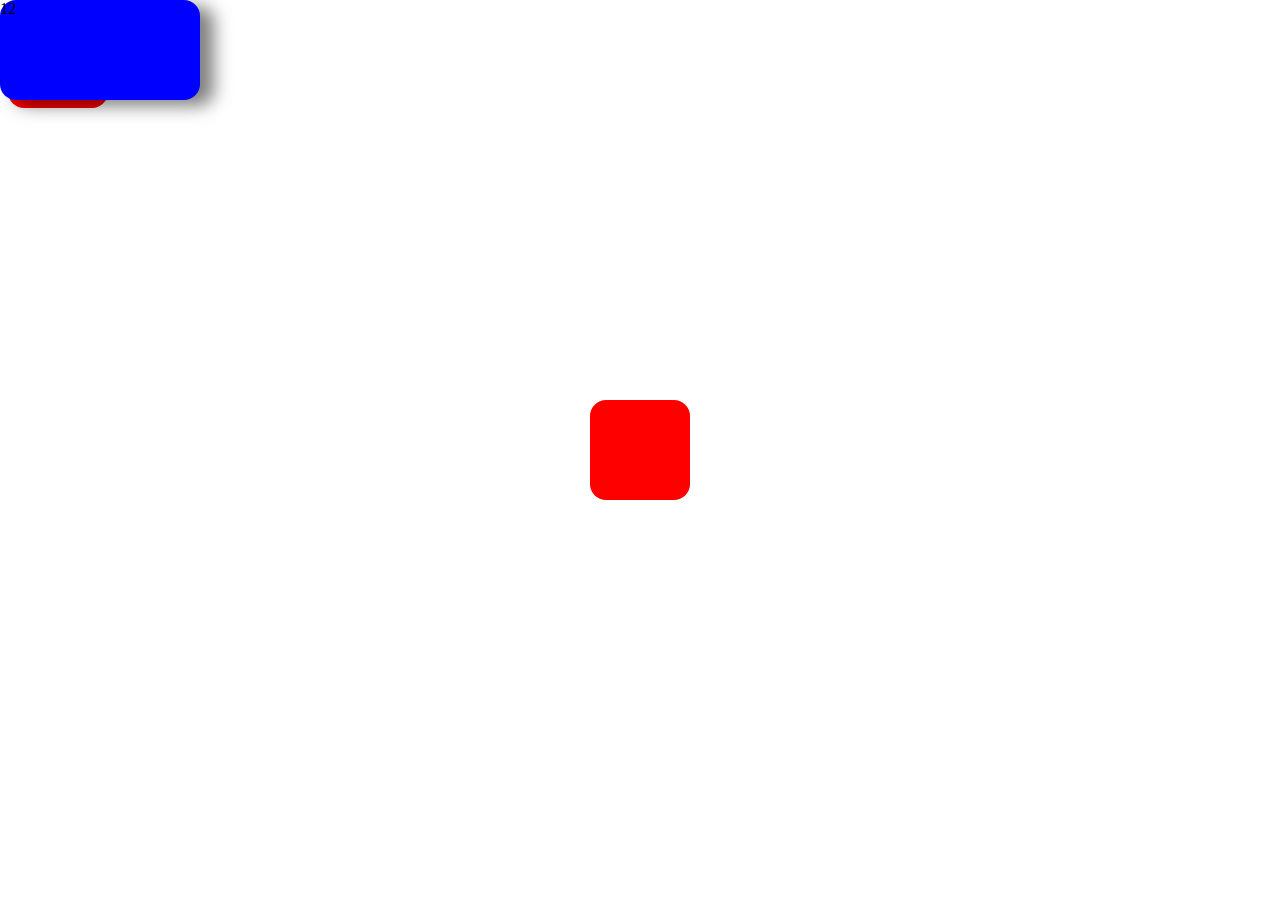
<file: animacion.html>
<!DOCTYPE html>
<html lang="es">
<head>
    <meta charset="UTF-8">
    <meta name="viewport" content="width=device-width, initial-scale=1.0">
    <title>Animación css</title>
    <link rel="stylesheet" href="css/animacion.css">
</head>
<body>
    <div class="cuadrado"></div>
    <div class="cuadrado pst center"></div>

    <div class="cuadrado anime">12</div>

</body>
</html>
</file>
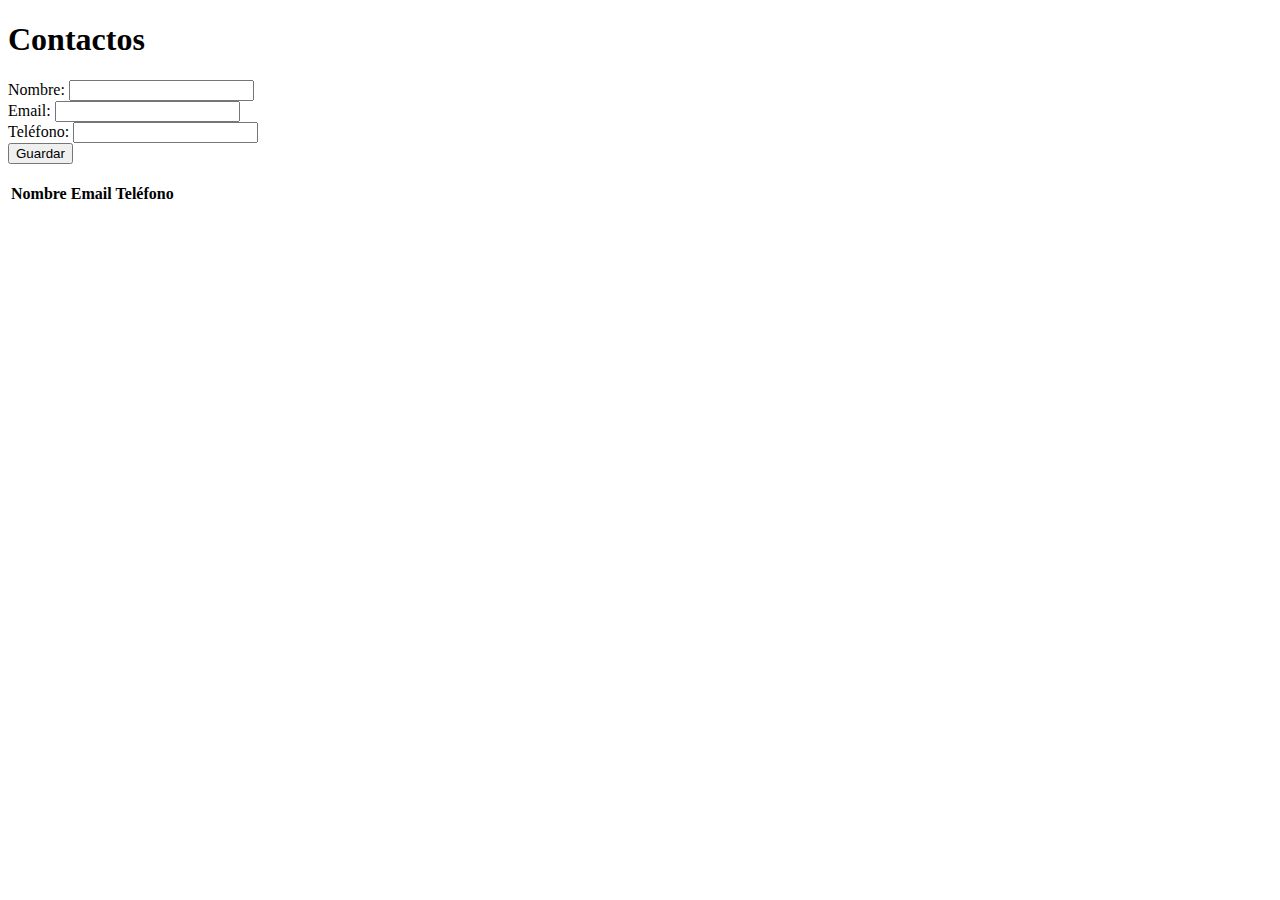
<file: formualrio.html>
<!DOCTYPE html>
<html lang="es">
<head>
    <meta charset="UTF-8">
    <meta name="viewport" content="width=device-width, initial-scale=1.0">
    <title>Formularios</title>
</head>
<body>
    <h1>Contactos</h1>
    <form name="contactoForm" id="contactoFormulario">
        <div>
            <label>Nombre:</label>
            <input type="text" name="nombreInp" required>
            <div id="nombreErrorMsg"></div>
        </div>
        <div>
            <label>Email:</label>
            <input type="email" name="emailInp">
        </div>
        <div>
            <label>Teléfono:</label>
            <input type="text" name="telefonoInp" required>
        </div>
        <div>
            <button type="submit">Guardar</button>
        </div>
    </form>
    <br>
    <table id="listaContactos">
        <thead>
            <tr>
                <th>Nombre</th>
                <th>Email</th>
                <th>Teléfono</th>
            </tr>
        </thead>
        <tbody></tbody>
    </table>
    <script src="js/formularios.js"></script>
</body>
</html>
</file>
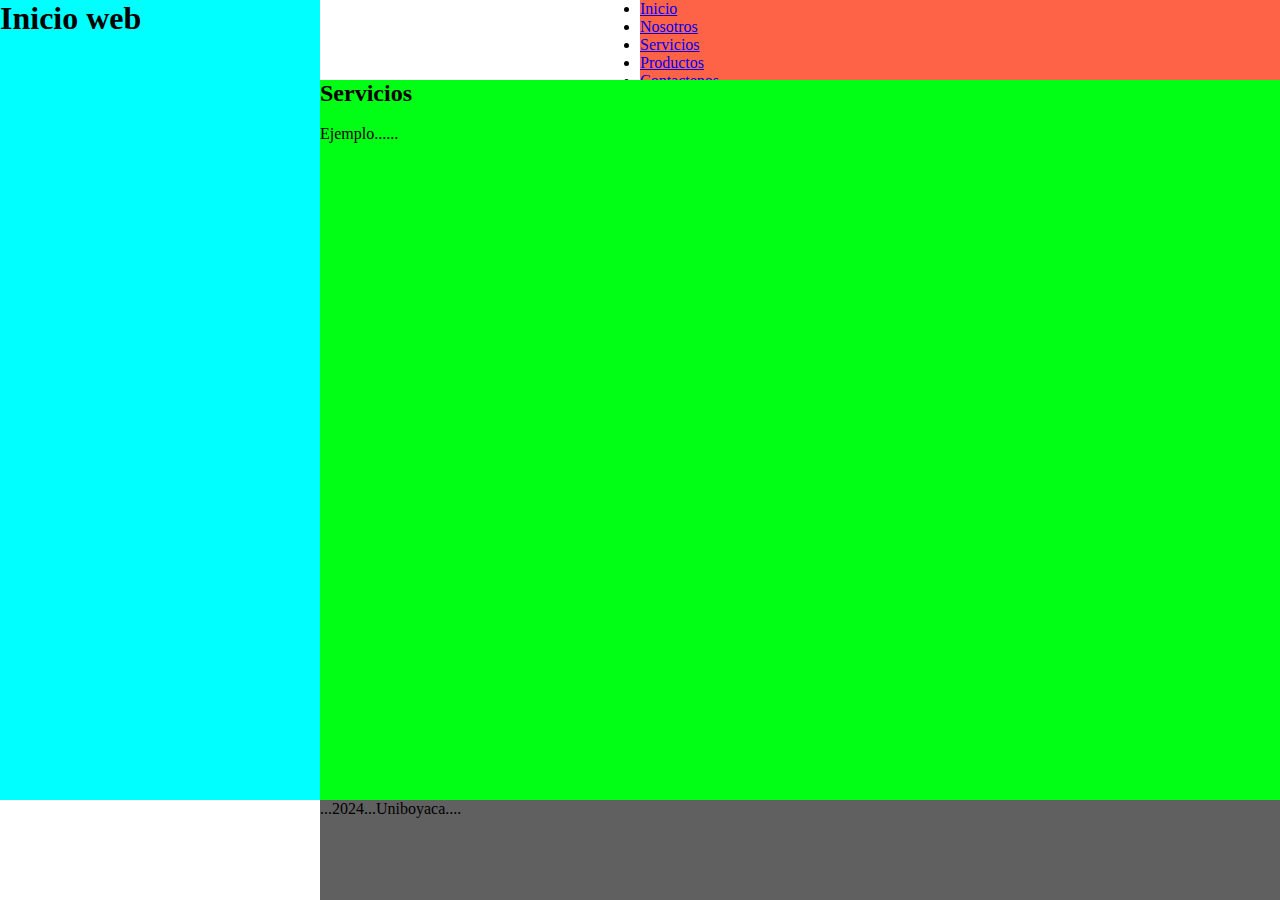
<file: grid.html>
<!DOCTYPE html>
<html lang="es">
<head>
    <meta charset="UTF-8">
    <meta name="viewport" content="width=device-width, initial-scale=1.0">
    <title>GRID</title>
    <link rel="stylesheet" href="css/grid.css">
</head>
<body>
    <main>
        <header>
            <h1>Inicio web</h1>
        </header>
        <nav>
            <ul>
                <li>
                    <a href="#">Inicio</a>
                </li>
                <li>
                    <a href="#">Nosotros</a>
                </li>
                <li>
                    <a href="#">Servicios</a>
                </li>
                <li>
                    <a href="#">Productos</a>
                </li>
                <li>
                    <a href="#">Contactenos</a>
                </li>
            </ul>
        </nav>
        <section>
            <article>
                <h2>Servicios</h2>
                <br>
                <p>Ejemplo......</p>
            </article>
        </section>
        <footer>
            <p>...2024...Uniboyaca....</p>
        </footer>
    </main>
</body>
</html>
</file>
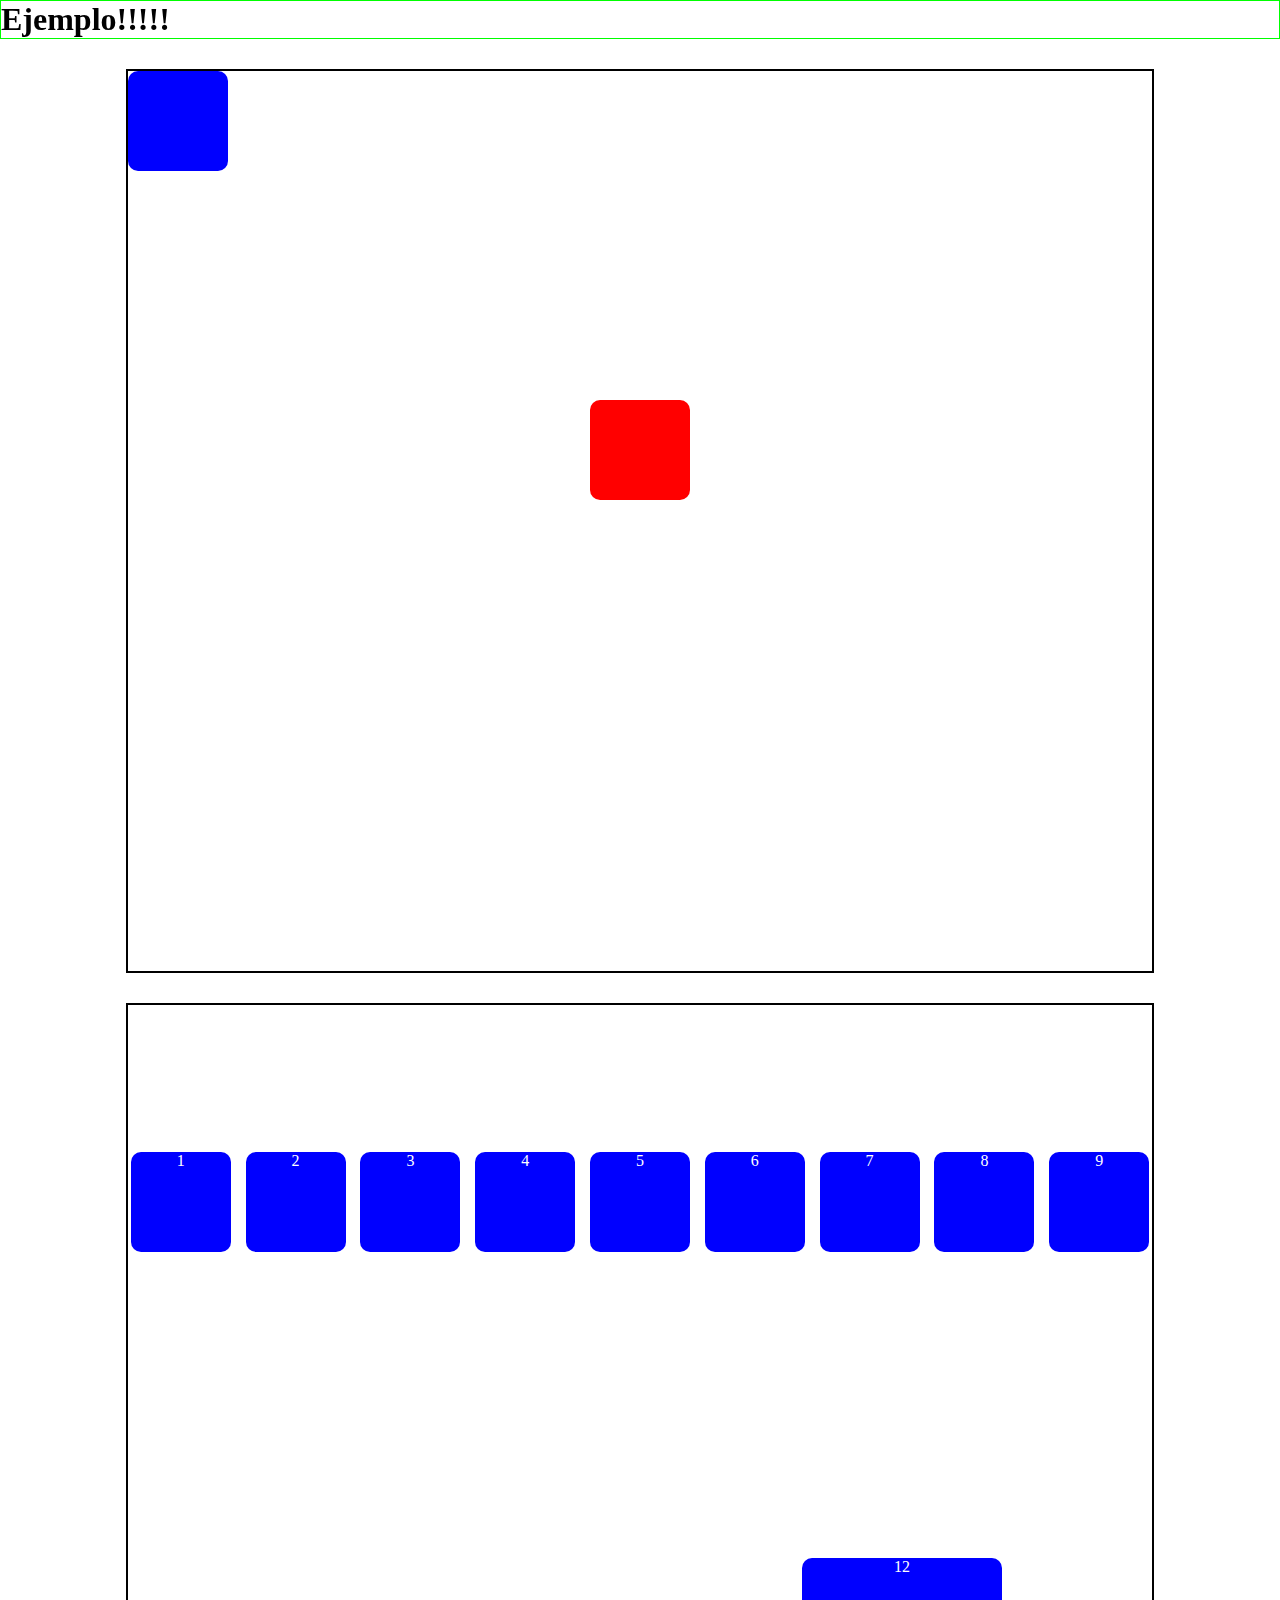
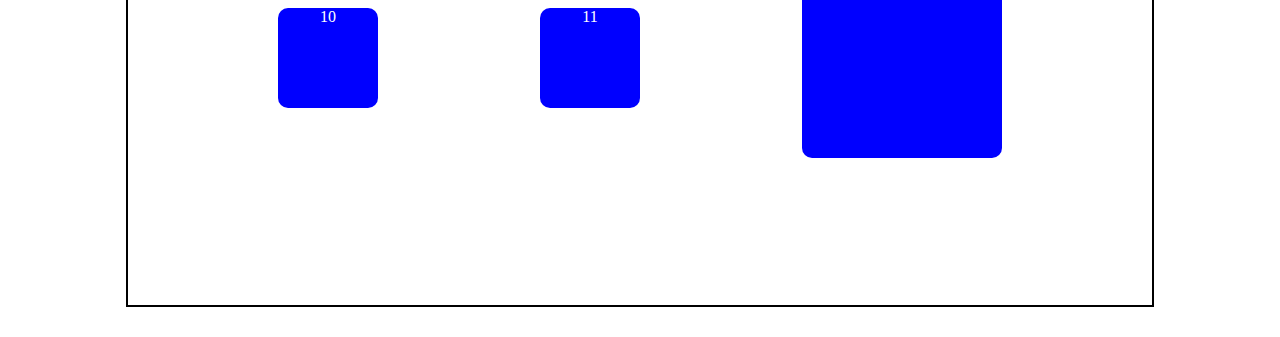
<file: inicio.html>
<!DOCTYPE html>
<html lang="es">
<head>
    <meta charset="UTF-8">
    <meta name="viewport" content="width=device-width, initial-scale=1.0">
    <title>Inicio</title>
    <link rel="stylesheet" href="css/inicio.css">
</head>
<body>
    <header class="titulo">
        <h1>Ejemplo!!!!!</h1>
    </header>
    <section>
        <div class="cdr bgRed"></div>
        <div class="cdr bgBlue"></div>
    </section>

    <section class="flex">
        <div class="cdr bgBlue">1</div>
        <div class="cdr bgBlue">2</div>
        <div class="cdr bgBlue">3</div>
        <div class="cdr bgBlue">4</div>
        <div class="cdr bgBlue">5</div>
        <div class="cdr bgBlue">6</div>
        <div class="cdr bgBlue">7</div>
        <div class="cdr bgBlue">8</div>
        <div class="cdr bgBlue">9</div>
        <div class="cdr bgBlue">10</div>
        <div class="cdr bgBlue">11</div>
        <div class="cdr bgBlue w200">12</div>
    </section>
</body>
</html>
</file>
<file: css/animacion.css>
.cuadrado {
  width: 100px;
  height: 100px;
  background-color: #ff0000;
  border-radius: 16px;
  cursor: pointer;
  transition-property: background, width;
  transition-duration: 2s, 1s;
  transition-delay: 2s;
  transition-timing-function: ease;
}

.cuadrado:hover {
  background-color: #0000ff;
  box-shadow: 14px 6px 17px 0px rgba(0, 0, 0, 0.5);
  transition-delay: 0s;
  width: 200PX;
}

.pst{
    position: fixed;
    left: 0px;
    top: 0px;
    transition: left 2s 2s linear, top 2s 2s linear;
}

.center{
    left: calc(50vw - 50px);
    top: calc(50vh - 50px);
}

.anime{
    position: fixed;
    background-color: #8a2be2;
    top: 0px;
    left: 0px;
    animation-name: prueba;
    animation-duration: 4s;
    animation-iteration-count: infinite;
    animation-delay: 1s;
    animation-direction: alternate;
    animation-timing-function: ease-out;
    /* animation-fill-mode: forwards; */
}

@keyframes prueba{
  /*  from{
        top: 0px;
        left: 0px;
    }
    to{
        top: calc(100vh - 100px);
        left: calc(100vw - 100px);
    }*/
    0%{
        top: 0px;
        left: 0px;
    }
    50%{
        background-color: #ff0000;
        border-radius: 50%;
        width: 500px;
        height: 500px;
    }
    100%{
        top: calc(100vh - 100px);
        left: calc(100vw - 100px);
    }
}
</file>
<file: css/grid.css>
*{
    margin: 0px;
    padding: 0px;
}

main{
    width: 100vw;
    height: 100vh;
    display: grid;
    grid-template-columns: 25% 25% 25% 25%;
    grid-template-rows: 80px 80px auto 100px;
    grid-template-areas: "h . n n"
    "h s s s"
    "h s s s"
    ". pepito pepito pepito";
}

header{
    background-color: #00ffff;
    grid-area: h;
}

nav{
    background-color: #ff6347;
    grid-area: n;
}

section{
    background-color: #00ff15;
    grid-area: s;
}

footer{
    background-color: #606060;
    grid-area: pepito;
}
</file>
<file: css/inicio.css>
*{
    margin: 0px;
    padding: 0px;
}

section{
    border: 2px solid #000;
    width: 80vw;
    height: 100vh;
    /* margin-top: 30px;
    margin-bottom: 30px;
    margin: 0px 30px 0px 30px; */
    margin: auto;
    margin-block: 30px;
    /* position: relative; */
}

.cdr{
    width: 100px;
    height: 100px;
    border-radius: 10px;
}

.bgRed{
    background-color: #ff0000;
    /* position: relative; */
    /* position: absolute; */
    position: fixed;
    /* left: 0px;
    top: 0px; */
    left: calc(50vw - 50px);
    top: calc(50vh - 50px);
}

.bgBlue{
    background-color: #0000ff;
    color: #fff;
    text-align: center;
}

.titulo{
    position: sticky;
    top: 0px;
    border: 1px solid #00ff00;
}

.flex{
    display: flex;
    flex-direction: row;
    align-items: center;
    justify-content: space-evenly;
    flex-wrap: wrap;
    gap: 12px;
}

.w200{
    width: 200px;
    height: 200px;
}
</file>
